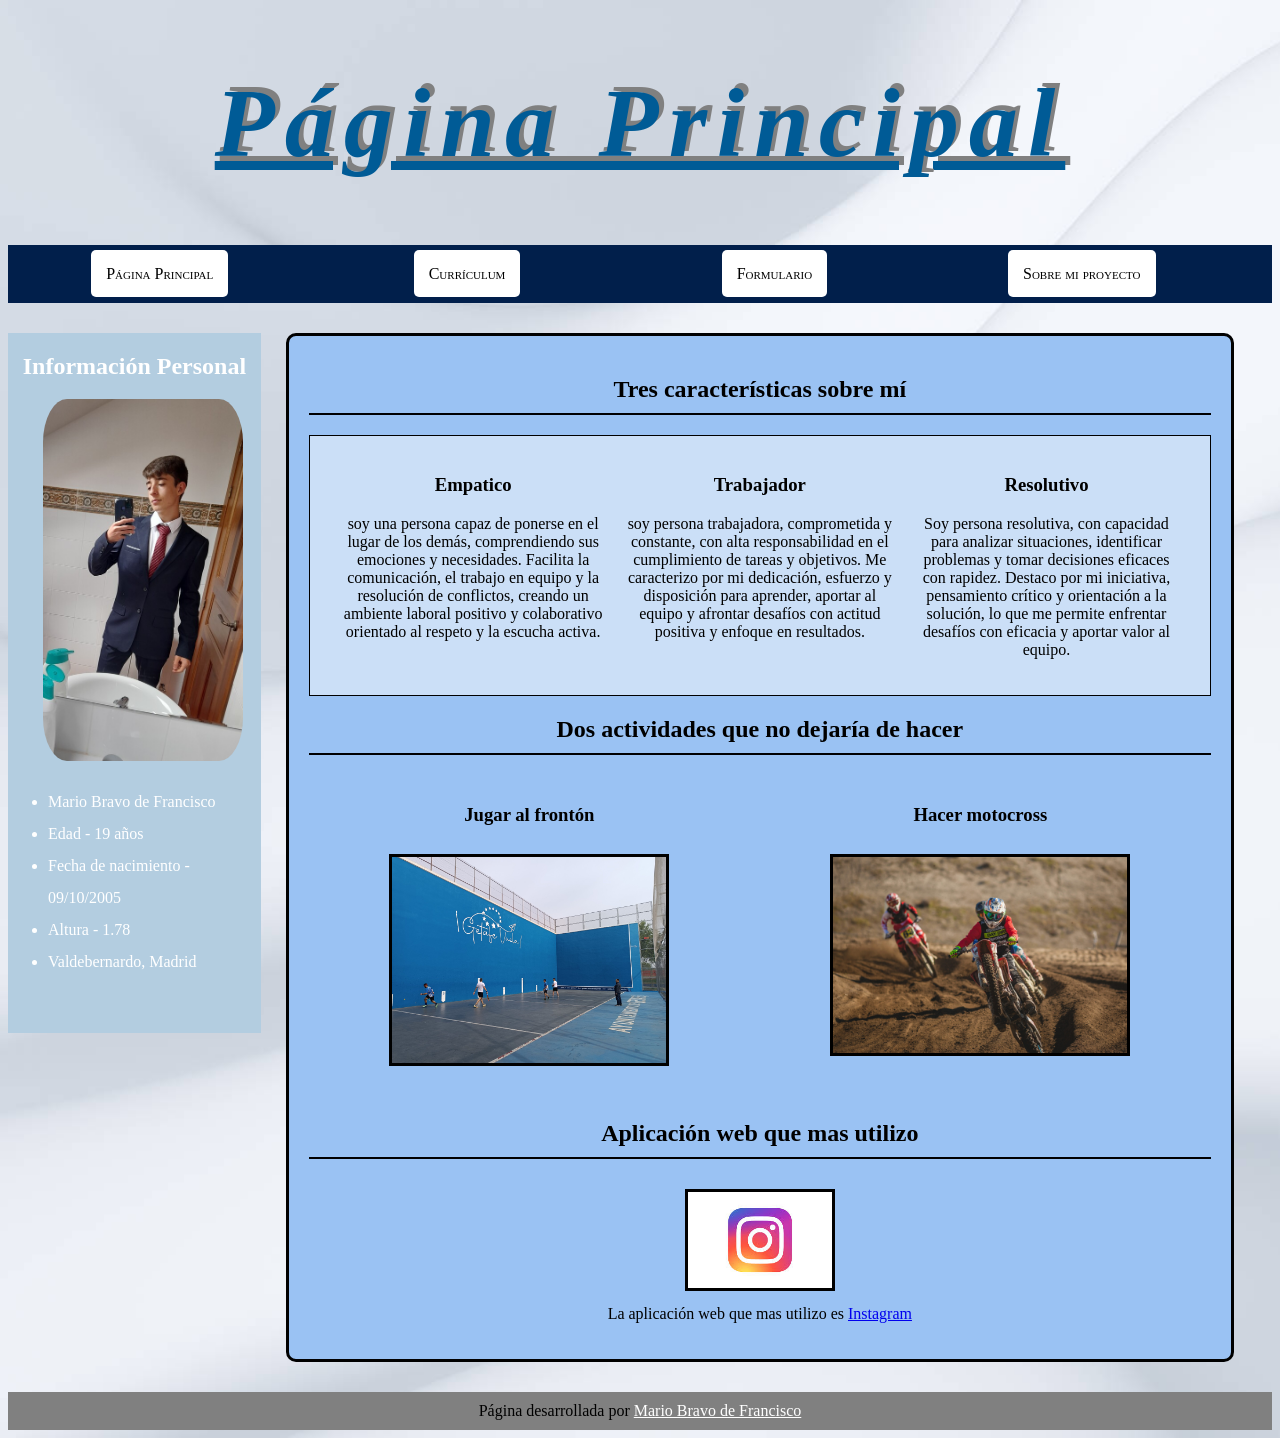
<file: index.html>
<!DOCTYPE html>
<html lang="es">

<head>
    <meta charset="UTF-8">
    <meta http-equiv="X-UA-Compatible" content="IE=edge">
    <meta name="viewport" content="width=device-width, initial-scale=1.0">
    <link rel="stylesheet" href="estilos/style_index.css">
    <title>Proyecto</title>
</head>
<body>
    <div class="contenedor">
        <!-- Contenido del encabezado -->
        <header>
            <h1>Página Principal</h1>
        </header>
        <!-- Contenido del menú de navegación -->
        <nav>
            <div class="menu">
                <a href="index.html">Página Principal</a>
            </div>
            <div class="menu">
                <a href="Curriculum.html">Currículum</a>
            </div>
            <div class="menu">
                <a href="Formulario.html">Formulario</a>
            </div>
            <div class="menu">
                <a href="Sobre_mi_proyecto.html">Sobre mi proyecto</a>
            </div>
        </nav>
        <!-- Contenido de la información personal lateral -->
        <aside>
            <h1>Información Personal</h1>
            <img class="foto" src="fotos/foto.jpg" alt="foto_perfil">
            <ul>
                <li>Mario Bravo de Francisco</li>
                <li>Edad - 19 años</li>
                <li>Fecha de nacimiento - 09/10/2005</li>
                <li>Altura - 1.78</li>
                <li>Valdebernardo, Madrid</li>
            </ul>
        </aside>
        <!-- Contenido de la información central de las características, las dos actividades y la aplicacción web más usada -->
        <main class="index">
            <h2 class="keloke">Tres características sobre mí</h2>
            <hr>
            <section class="caracteristicas">
                <article>
                    <h3>Empatico</h3>
                        <p>soy una persona capaz de ponerse en el lugar de los demás, comprendiendo sus emociones y necesidades. Facilita la comunicación,
                             el trabajo en equipo y la resolución de conflictos, creando un ambiente laboral positivo y colaborativo orientado al respeto y la escucha activa.</p>
                </article>
                <article>
                    <h3>Trabajador</h3>
                        <p> soy persona trabajadora, comprometida y constante, con alta responsabilidad en el cumplimiento de tareas y objetivos. 
                            Me caracterizo  por mi dedicación, esfuerzo y disposición para aprender, aportar al equipo y afrontar desafíos con actitud positiva y enfoque en resultados.</p>
                </article>
                <article>
                    <h3>Resolutivo</h3>
                        <p>Soy persona resolutiva, con capacidad para analizar situaciones, identificar problemas y tomar decisiones eficaces con rapidez. Destaco por mi iniciativa, 
                            pensamiento crítico y orientación a la solución, lo que me permite enfrentar desafíos con eficacia y aportar valor al equipo.</p>
                </article>
            </section>
            <h2>Dos actividades que no dejaría de hacer</h2>
            <hr>
            <section class="actividades">
                <article>
                    <h3 class="musica">Jugar al frontón</h3>
                    <a href="https://www.villadeiscar.es/reconocimiento-a-pablo-diaz-sanz-del-cd-bamar-como-campeon-de-espana/" target="_blank"><img class="fronton" src="fotos/fronton.jpg" alt="fronton" title="fronton"></a>
                </article>
                <article>
                    <h3 class="fiestaa">Hacer motocross</h3>
                    <img class="motocross" src="fotos/cross.jpg" alt="motocross" title="motocross">
                </article>
            </section>
            <h2 class="mio">Aplicación web que mas utilizo</h2>
            <hr>
            <section class="appweb">
                <article class="instagram">
                    <a href="https://www.instagram.com/" target="_blank"><img class="instagram" src="fotos/instagram.png" alt="Instagram" title="Instagram"></a>
                    <p class="insta"> La aplicación web que mas utilizo es <a href="https://www.instagram.com/" target="_blank">Instagram</a></p>
                </article>
            </section>
        </main>
        <!-- Contenido del pie de página -->
        <footer>
            Página desarrollada por <a href="https://github.com/mariobdf.github.io" target="_blank" title="Github">Mario Bravo de Francisco</a>
        </footer>
    </div>
</body>
</html>
</file>
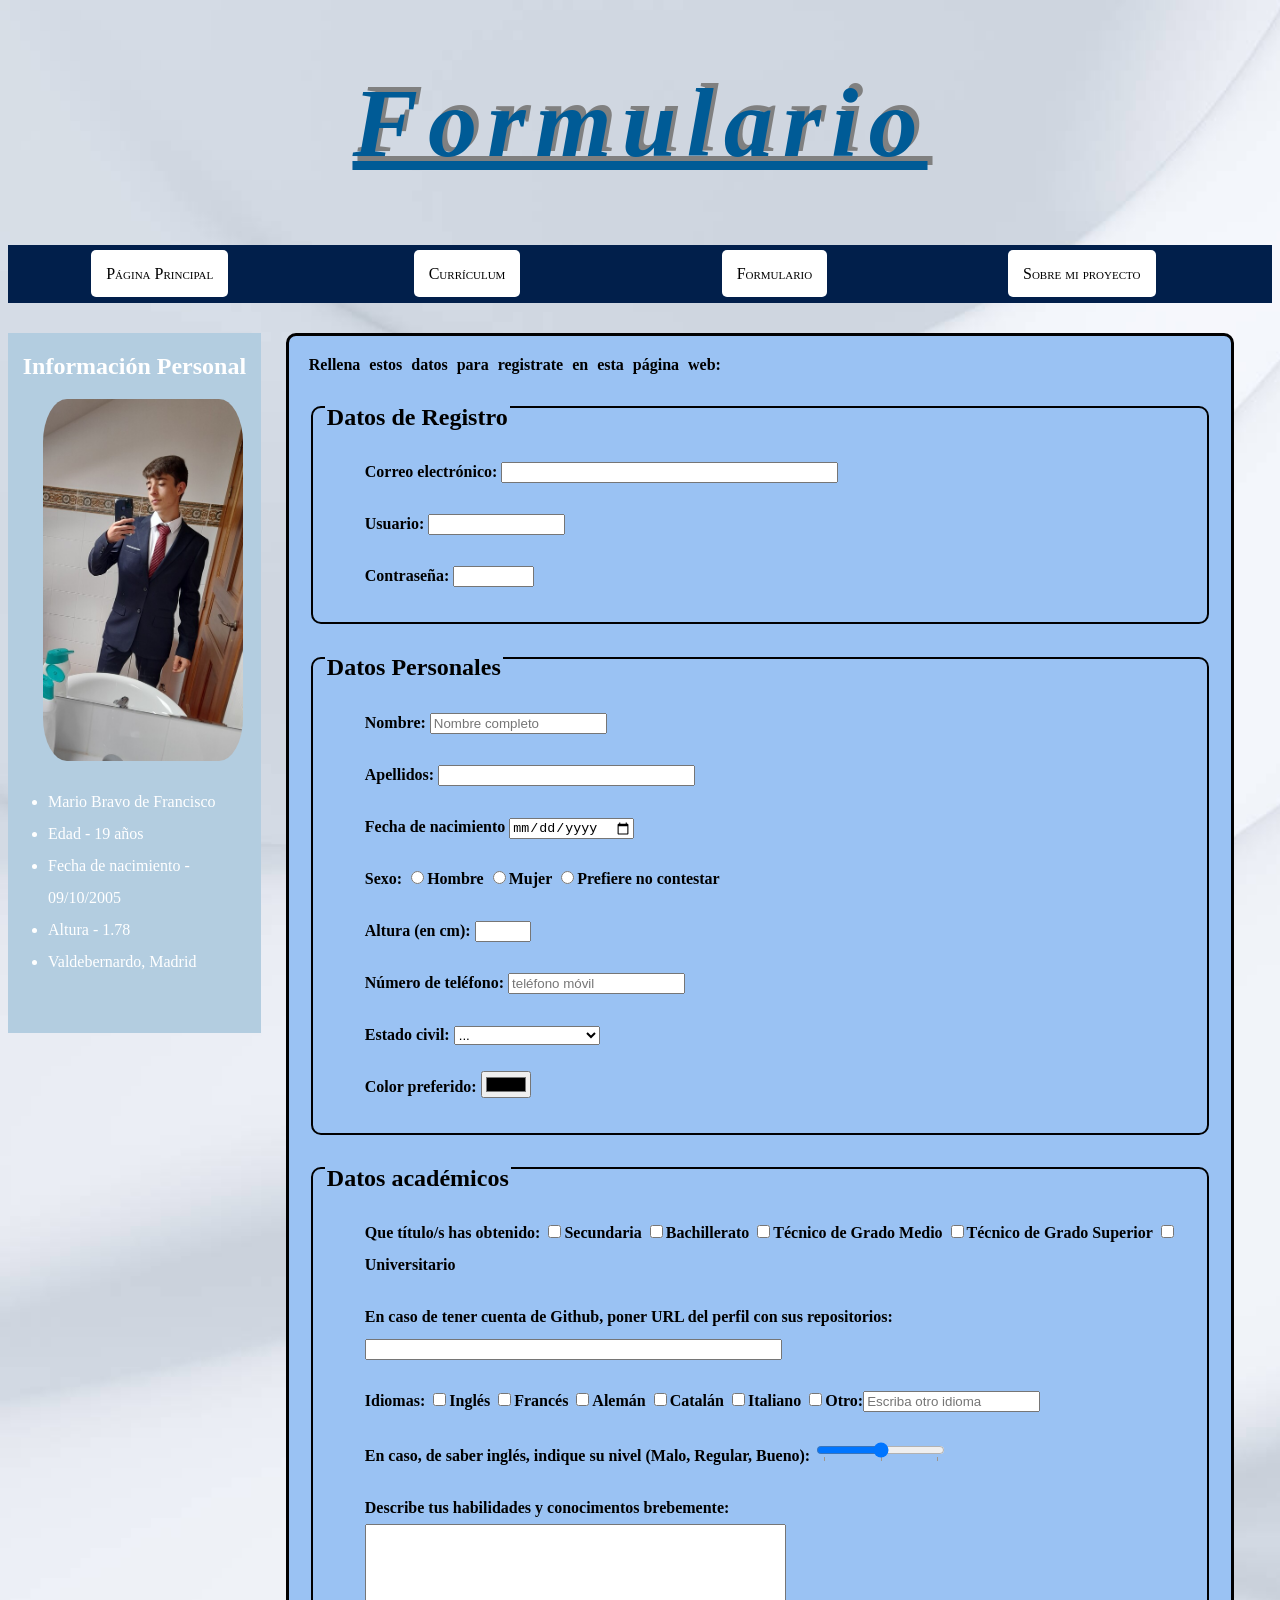
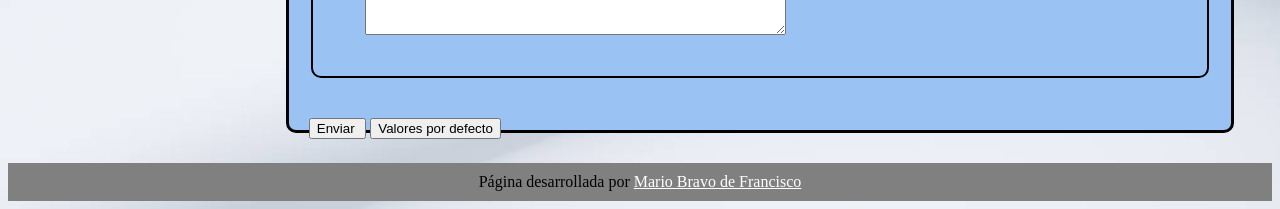
<file: Formulario.html>
<!DOCTYPE html>
<html lang="es">
<head>
    <meta charset="UTF-8">
    <meta http-equiv="X-UA-Compatible" content="IE=edge">
    <meta name="viewport" content="width=device-width, initial-scale=1.0">
    <link rel="stylesheet" href="estilos/style_index.css">
    <title>Formulario</title>
</head>
<body>
    <script>
        function procesarFormulario(event) {
            event.preventDefault(); // Evita el envío del formulario
            alert('Formulario procesado');
        }
    </script>
    <div class="contenedor">
        <!-- Contenido del encabezado -->
        <header>
            <h1>Formulario</h1>
        </header>
         <!-- Contenido del menú de navegación -->
        <nav>
            <div class="menu">
                <a href="index.html">Página Principal</a>
            </div>
            <div class="menu">
                <a href="Curriculum.html">Currículum</a>
            </div>
            <div class="menu">
                <a href="Formulario.html">Formulario</a>
            </div>
            <div class="menu">
                <a href="Sobre_mi_proyecto.html">Sobre mi proyecto</a>
            </div>
        </nav>
        <!-- Contenido de la información personal lateral -->
        <aside>
            <h1>Información Personal</h1>
            <img class="foto" src="fotos/foto.jpg" alt="foto_perfil">
            <ul>
                <li>Mario Bravo de Francisco</li>
                <li>Edad - 19 años</li>
                <li>Fecha de nacimiento - 09/10/2005</li>
                <li>Altura - 1.78</li>
                <li>Valdebernardo, Madrid</li>
            </ul>
        </aside>
        <!-- Contenido de la información central, el formulario -->
        <main class="formulario">
            <span>
                Rellena estos datos para registrate en esta página web:
            </span>
            <form onsubmit="procesarFormulario(event)" action="formulario.php" method="get">
                <fieldset>
                    <legend><h2>Datos de Registro</h2></legend>
                    <ul>
                        <li>
                            <label for="correo">Correo electrónico:</label>
                            <input type="email" id="correo" name="correo_usuario" size="40" required>
                        </li>
                        <li>
                            <label for="usuario">Usuario:</label>
                            <input type="text" id="usuario" name="username" size="15" maxlength="15" required>
                        </li>
                        <li>
                            <label for="contraseña">Contraseña:</label>
                            <input type="password" id="contraseña" name="contraseña_usuario" size="8" minlength="6" maxlength="15" required>
                        </li>
                    </ul>
                </fieldset>
                <fieldset>
                    <legend><h2>Datos Personales</h2></legend>
                    <ul>
                        <li>
                            <label for="nombre">Nombre:</label>
                            <input type="text" id="nombre" name="nombre" placeholder="Nombre completo" required>
                        </li>
                        <li>
                            <label for="apellidos">Apellidos:</label>
                            <input type="text" id="apellidos" name="apellidos_usuario" size="30" required>
                        </li>
                        <li>
                            <label for="fecha">Fecha de nacimiento</label>
                            <input type="date" id="fecha" name="nacimiento_usuario" required>
                        </li>
                        <li>
                            <label>Sexo:</label>
                            <input type="radio" id="sexo1" name="hym" value="hombre" required><label for="sexo1">Hombre</label>
                            <input type="radio" id="sexo2" name="hym" value="mujer" required><label for="sexo2">Mujer</label>
                            <input type="radio" id="sexo3" name="hym" value="No_contestar" required><label for="sexo2">Prefiere no contestar</label>
                        </li>
                        <li>
                            <label for="altura">Altura (en cm):</label>
                            <input type="number" id="altura" name="altura" min="100" max="300" step="10">
                        </li>
                        <li>
                            <label for="numero">Número de teléfono:</label>
                            <input type="tel" id="numero" name="telefono_usuario" placeholder="teléfono móvil" required>
                        </li>
                        <li>
                            <label for="estado_civil">Estado civil:</label>
                            <select name="Estado_civil" id="estado_civil">
                                <option value="1">...</option>
                                <option value="2">Soltero/a</option>
                                <option value="3">Casado/a</option>
                                <option value="4">Viudo/a</option>
                                <option value="5">Prefiero no contestar</option>
                            </select>
                        </li>
                        <li>
                            <label for="color">Color preferido:</label>
                            <input type="color" id="color" name="color">
                        </li>
                    </ul>
                </fieldset>
                <fieldset>
                    <legend><h2>Datos académicos</h2></legend>
                    <ul>
                        <li>
                            <label>Que título/s has obtenido:</label>
                            <input type="checkbox" id="titulo1" name="Título1" value="Secundaria"><label for="titulo1">Secundaria</label>
                            <input type="checkbox" id="titulo2" name="Título2" value="Bachillerato"><label for="titulo2">Bachillerato</label>
                            <input type="checkbox" id="titulo3" name="Título3" value="Técnico de Grado Medio"><label for="titulo3">Técnico de Grado Medio</label>
                            <input type="checkbox" id="titulo4" name="Título4" value="Técnico de Grado Superior"><label for="titulo4">Técnico de Grado Superior</label>
                            <input type="checkbox" id="titulo5" name="Título5" value="Universitario"><label for="titulo5">Universitario</label>
                        </li>
                        <li>
                            <label for="github">En caso de tener cuenta de Github, poner URL del perfil con sus repositorios:</label>
                            <input type="url" id="github" size="50">
                        </li>
                        <li>
                            <label>Idiomas:</label>
                            <input type="checkbox" id="idioma1" name="Idioma1" value="Inglés"><label for="idioma1">Inglés</label>
                            <input type="checkbox" id="idioma2" name="Idioma2" value="Francés"><label for="idioma2">Francés</label>
                            <input type="checkbox" id="idioma3" name="Idioma3" value="Alemán"><label for="idioma3">Alemán</label>
                            <input type="checkbox" id="idioma4" name="Idioma4" value="Catalán"><label for="idioma4">Catalán</label>
                            <input type="checkbox" id="idioma5" name="Idioma5" value="Italiano"><label for="idioma5">Italiano</label>
                            <input type="checkbox" id="idioma6" name="Idioma6" value="Otro"><label for="idioma6">Otro:</label><input type="text" placeholder="Escriba otro idioma">
                        </li>
                        <li>
                            <label>En caso, de saber inglés, indique su nivel (Malo, Regular, Bueno):</label>
                            <input type="range" name="nivel" list="nivel_ingles" min="1" max="3">
                            <datalist id="nivel_ingles">
                                <option value="1" label="malo">
                                <option value="2" label="regular">
                                <option value="3" label="bueno">
                            </datalist>
                        </li>
                        <li>
                            <label for="habilidades">Describe tus habilidades y conocimentos brebemente:</label><br>
                            <textarea id="habilidades" rows="7" cols="50" required></textarea>
                        </li>
                    </ul>
                </fieldset>
                <section class="botones">
                    <input type="submit" value="Enviar ">
                    <input type="reset" value="Valores por defecto">
                </section>
            </form>
        </main>
        <!-- Contenido del pie de página -->
        <footer>
            Página desarrollada por <a href="https://github.com/mariobdf.github.io" target="_blank" title="Github">Mario Bravo de Francisco</a>
        </footer>
    </div>
</body>
</html>
</file>
<file: estilos/style_index.css>
/* Estilos del menu principal (index) */
* {
    -webkit-box-sizing: border-box;
    box-sizing: border-box;
}
body{
    background-image: url(fondo.jpg);
    background-repeat: no-repeat;
    background-size: cover;
}
header{
    text-align: center;
    color: rgb(0,91,150);
    font: oblique 1.3cm 'times new roman', Times, Serif;
    text-shadow: 5px -5px rgb(128, 128, 128); 
    letter-spacing: 10px;
    text-decoration: underline;
}
nav{
    background-color: rgb(1,31,75);
}
nav div{
    display: inline-block;
    padding: 20px;
    width: 24%;
    color: white;
    text-align: center;
}
div.menu a{
    background-color: white;
    color: black;
    padding: 15px;
    border-radius: 5px;
    text-decoration: none;
    font-variant: small-caps;
}
div.menu a:hover{
    background-color: rgb(176, 185, 195) !important; 
}
h1{
    text-align: center;
    text-transform: capitalize;
}
h2.tit-lateral{
    text-align: center;
}
aside{
    background-color: rgb(179,205,224);
    color: white;
    float: left;
    width: 20%;
    height: 700px;
    margin-top: 30px;
}
.foto{
    width: 200px;
    margin-left: 35px;
    margin-bottom: 5px;
    border-radius: 12%;
}
ul{
    line-height: 200%;
}
hr{
    border: 0.1px black solid;
}
main.index {
    grid-area: main;
    padding: 20px;
}

h2, h3 {
    text-align: center;
}

hr {
    border: 1px solid black;
    margin: 10px 0 20px 0;
}

.caracteristicas {
    display: flex;
    justify-content: space-between;
    text-align: center;
    background-color:  rgb(203,223,247);
    border: 1px solid black;
    padding: 20px;
}
main.index{
    height: auto;
}

.caracteristicas article {
    flex: 1;
    margin: 0 10px;
}

.actividades {
    display: flex;
    justify-content: space-around;
    margin-top: 30px;
}

.actividades article {
    text-align: center;
}

.fronton {
    width: 280px;
    height: auto;
    margin-top: 10px;
    cursor: pointer;
    border: 3px black solid;
}

.motocross {
    width: 300px;
    height: auto;
    margin-top: 10px;
    cursor: pointer;
    border: 3px black solid;
}

.mio {
    margin-top: 50px;
    text-align: center;
}

.appweb {
    text-align: center;
    margin-top: 20px;
}

.instagram img.instagram {
    width: 150px;
    height: auto;
    margin-top: 10px;
    border: 3px black solid;
}

.insta {
    margin-top: 10px;
    }

footer {
    grid-area: footer;
    background-color: black;
    color: white;
    text-align: center;
    padding: 10px;
}

footer a {
    color: white;
    text-decoration: underline;
}
/*Estilos del curriculum*/
main.CV {
   
    background-color: rgb(154,194,243);
    float: left;
    width: 75%;
    height: 1000px;
    margin-top: 30px;
    margin-bottom: 30px;
    margin-left: 25px;
    padding: 20px;
    border: 3px black solid;
    border-radius: 10px;
}

/* Encabezado del curriculum */
.encabezado {
background-color: rgb(203,223,247);
padding: 20px;
display: flex;
align-items: center;
position: relative;
}

.encabezado .cara {
width: 130px;
height: 160px;
object-fit: cover;
border: 1px solid black;
}

.nombre_profesion {
margin-bottom: 40px;
margin-left: 4px;
flex: 1;
}

.nombre_profesion h2 {
margin: 1px;
font-size: 30px;
}

.nombre_profesion h3 {
margin: 7px 0;
font-weight: normal;
font-size: 25px;
}

.nombre_profesion span {
margin-top: 10px;
display: block;
font-size: 15px;
}

/* Contacto a la derecha */
.contacto {
position: absolute;
right: 20px;
top: 20px;
list-style: none;
text-align: right;
font-size: 14px;
padding: 0;
border-radius: 10px;
}

.contacto li {
margin: 8px 0;
}

.contacto .telefono::before {
content: "📞 ";
}

.contacto .email::before {
content: "✉️ ";
}

contacto .ciudad::before {
content: "📍";
}

/* Datos del CV */
.datos_cv section {
margin-top: 30px;
}

.datos_cv h2 {
font-size: 22px;
margin-bottom: 10px;
}

.datos_cv hr {
border: none;
border-top: 2px solid black;
margin: 10px 0 20px;
}

/* Tablas */
table.estudios, table.nivel_idiomas {
width: 100%;
border-collapse: collapse;
margin-top: 10px;

}

table.estudios th, table.estudios td,
table.nivel_idiomas th, table.nivel_idiomas td {
border: 1px solid black;
padding: 12px;
text-align: left;
font-size: 16px;
}

table.nivel_idiomas th, table.nivel_idiomas td {
text-align: center;
}

/* Descripción de los niveles de idioma */
.descripcion {
display: block;
margin-top: 10px;
font-size: 14px;
font-weight: bold;
}

/* Footer */

footer{
    background-color: grey;
    color: black;
    clear: both;
    text-align: center;
    padding: 10px;
}
footer a:hover {
text-decoration: underline;
}
h2.CV{
    float: left;
    margin-left: 500%;
}
h3.personales{
    margin-bottom: 1%;
}
h3.digitales{
    margin-top: 2%;
}
/*Estilos del Formulario*/
main.formulario{
    background-color: rgb(154,194,243); 
    float: left;
    width: 75%;
    height: 1400px;
    margin-top: 30px;
    margin-bottom: 30px;
    margin-left: 25px;
    padding: 20px;
    border: 3px black solid;
    border-radius: 10px;
}
span{
    font-weight: bold;
    word-spacing: 5px;
}
form li{
    margin: 20px 0px;
}
fieldset li{
    list-style: none;
}
fieldset{
    margin-top: 10px;
    border: black 2px solid;
    border-radius: 10px;
}
label{
    font-weight: bold;
}
h2{
    margin-bottom: 0px;
}
.botones{
    margin-top: 40px;
   
}
/*Estilos del layout*/
hr{
    border: 0.1px black solid;
}
main {
   
    background-color: rgb(154,194,243);
    float: left;
    width: 75%;
    height: 1720px;
    margin-top: 30px;
    margin-bottom: 30px;
    margin-left: 25px;
    padding: 20px;
    border: 3px black solid;
    border-radius: 10px;
}
img.layout{
    width: 800px;
    padding-left: 100px;
    padding: auto;
    margin-top: 30px;
}
video {
    margin-top: 10%;
    margin-left: 25%;
}
</file>
